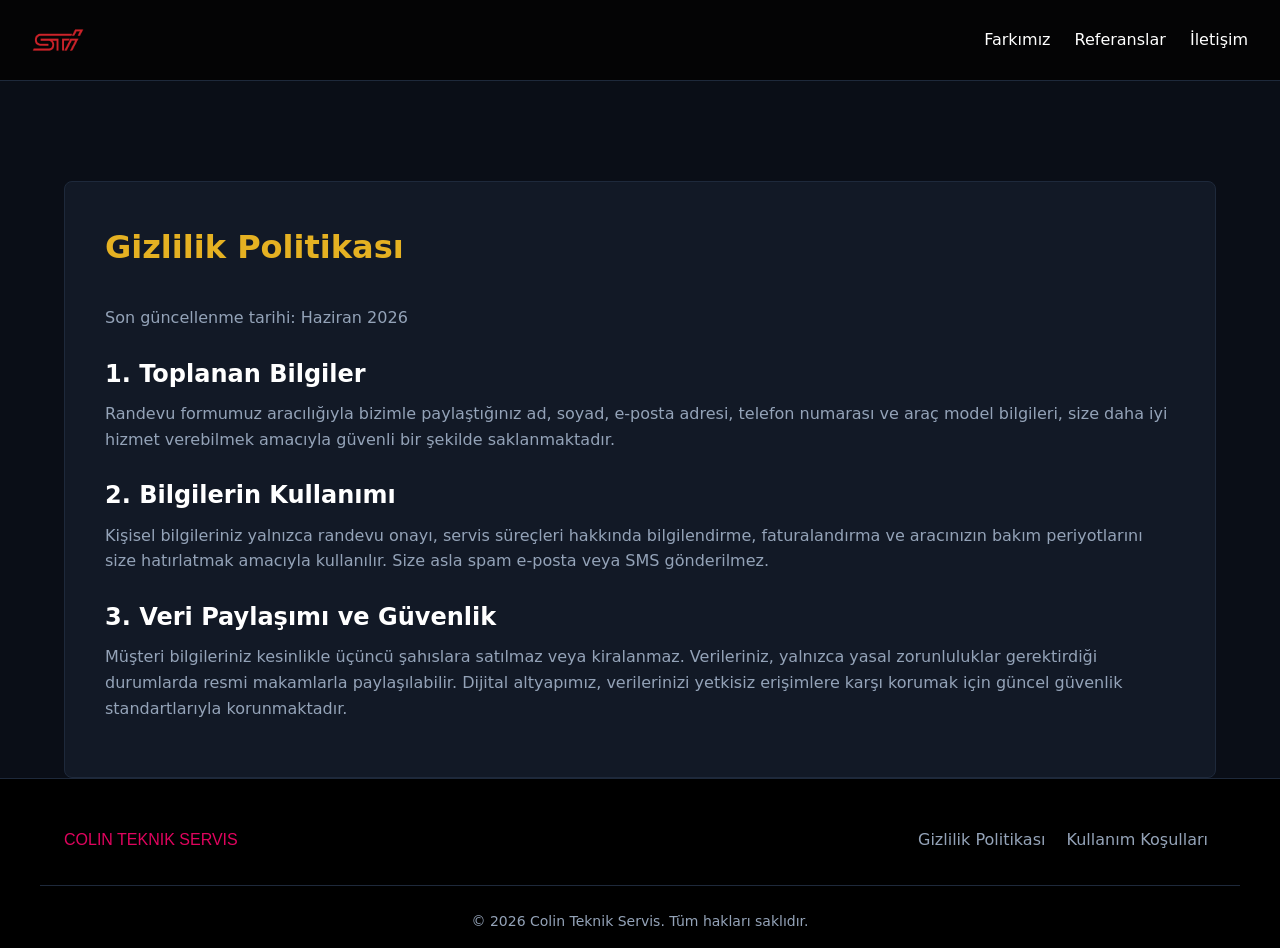
<file: gizlilik-politikasi.html>
<!DOCTYPE html>
<html lang="tr">
<head>
    <meta charset="UTF-8">
    <meta name="viewport" content="width=device-width, initial-scale=1.0">
    <title>Gizlilik Politikası - Colin Teknik Servis</title>
    <link rel="stylesheet" href="style.css"> 
</head>
<body>
    <!-- HEADER -->
    <header class="header" role="banner">
        <nav class="nav" aria-label="Ana Menü">
            <a href="index.html" class="logo" aria-label="Ana Sayfa">
                <img src="images/sti-logo.webp" alt="Colin Teknik Servis Logosu">
            </a>
            <ul class="nav-menu">
                <li><a href="index.html#hizmetler">Farkımız</a></li>
                <li><a href="index.html#sonuclar">Referanslar</a></li>
                <li><a href="index.html#iletisim">İletişim</a></li>
            </ul>
        </nav>
    </header>

    <!-- GİZLİLİK POLİTİKASI İÇERİĞİ -->
    <main id="main-content" style="padding-top: 100px; min-height: 70vh;">
        <div class="container">
            <div class="card-form"> 
                <h1 style="margin-bottom: 2rem; color: var(--accent-gold);">Gizlilik Politikası</h1>
                <p style="color: var(--text-secondary); margin-bottom: 1rem;">
                    Son güncellenme tarihi: Haziran 2026
                </p>
                
                <h3 style="margin: 1.5rem 0 0.5rem;">1. Toplanan Bilgiler</h3>
                <p style="color: var(--text-secondary); margin-bottom: 1rem;">
                    Randevu formumuz aracılığıyla bizimle paylaştığınız ad, soyad, e-posta adresi, telefon numarası ve araç model bilgileri, size daha iyi hizmet verebilmek amacıyla güvenli bir şekilde saklanmaktadır.
                </p>
                
                <h3 style="margin: 1.5rem 0 0.5rem;">2. Bilgilerin Kullanımı</h3>
                <p style="color: var(--text-secondary); margin-bottom: 1rem;">
                    Kişisel bilgileriniz yalnızca randevu onayı, servis süreçleri hakkında bilgilendirme, faturalandırma ve aracınızın bakım periyotlarını size hatırlatmak amacıyla kullanılır. Size asla spam e-posta veya SMS gönderilmez.
                </p>

                <h3 style="margin: 1.5rem 0 0.5rem;">3. Veri Paylaşımı ve Güvenlik</h3>
                <p style="color: var(--text-secondary); margin-bottom: 1rem;">
                    Müşteri bilgileriniz kesinlikle üçüncü şahıslara satılmaz veya kiralanmaz. Verileriniz, yalnızca yasal zorunluluklar gerektirdiği durumlarda resmi makamlarla paylaşılabilir. Dijital altyapımız, verilerinizi yetkisiz erişimlere karşı korumak için güncel güvenlik standartlarıyla korunmaktadır.
                </p>
            </div>
        </div>
    </main>

    <!-- FOOTER -->
    <footer class="footer" role="contentinfo">
        <div class="container footer-content">
            <div class="footer-logo">COLIN TEKNIK SERVIS</div>
            <div class="footer-links">
                <!-- LİNKLER GÜNCELLENDİ -->
                <a href="gizlilik-politikasi.html">Gizlilik Politikası</a>
                <a href="kullanim-kosullari.html">Kullanım Koşulları</a>
            </div>
        </div>
        <div class="container footer-bottom">
            <p>&copy; 2026 Colin Teknik Servis. Tüm hakları saklıdır.</p>
        </div>
    </footer>
</body>
</html>
</file>
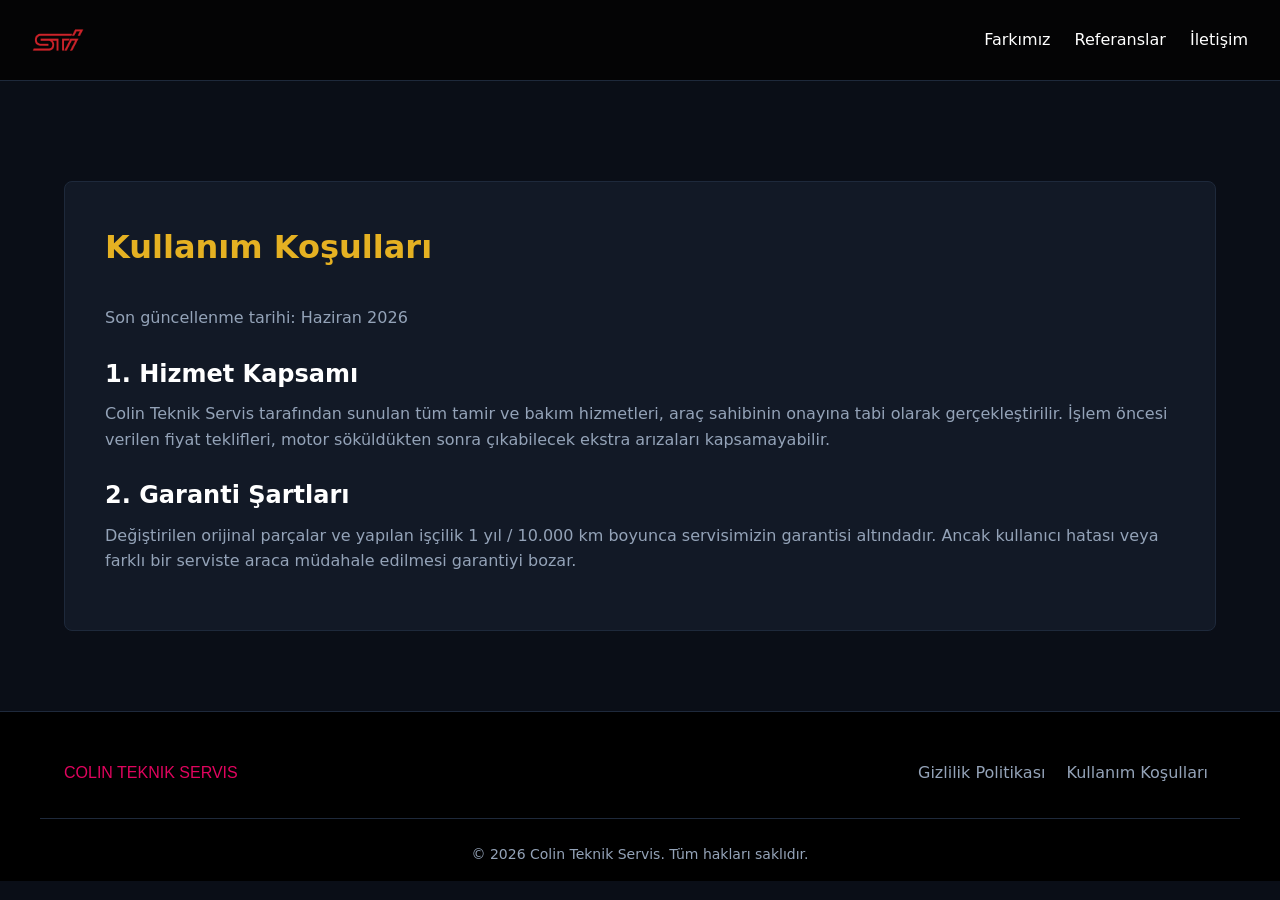
<file: kullanim-kosullari.html>
<!DOCTYPE html>
<html lang="tr">
<head>
    <meta charset="UTF-8">
    <meta name="viewport" content="width=device-width, initial-scale=1.0">
    <title>Kullanım Koşulları - Colin Teknik Servis</title>
    <!-- Aynı CSS dosyasını çekiyoruz ki tasarım aynı kalsın -->
    <link rel="stylesheet" href="style.css"> 
</head>
<body>
    <script src="script.js"></script> <!-- Ana sayfadaki script dosyasını da ekleyelim, eğer burada da kullanacaksak -->
    <!-- HEADER ANA SAYFAYLA AYNI (Kopyala Yapıştır) -->
    <header class="header" role="banner">
        <nav class="nav" aria-label="Ana Menü">
            <a href="index.html" class="logo" aria-label="Ana Sayfa">
                <img src="images/sti-logo.webp" alt="Colin Teknik Servis Logosu">
            </a>
            <ul class="nav-menu">
                <li><a href="index.html#hizmetler">Farkımız</a></li>
                <li><a href="index.html#sonuclar">Referanslar</a></li>
                <li><a href="index.html#iletisim">İletişim</a></li>
            </ul>
        </nav>
    </header>

    <!-- BURASI YENİ SAYFANIN İÇERİĞİ -->
    <main id="main-content" style="padding-top: 100px; min-height: 70vh;">
        <div class="container">
            <div class="card-form"> <!-- Tasarım uyumlu olsun diye form kartı stilini kullandık -->
                <h1 style="margin-bottom: 2rem; color: var(--accent-gold);">Kullanım Koşulları</h1>
                <p style="color: var(--text-secondary); margin-bottom: 1rem;">
                    Son güncellenme tarihi: Haziran 2026
                </p>
                <h3 style="margin: 1.5rem 0 0.5rem;">1. Hizmet Kapsamı</h3>
                <p style="color: var(--text-secondary); margin-bottom: 1rem;">
                    Colin Teknik Servis tarafından sunulan tüm tamir ve bakım hizmetleri, araç sahibinin onayına tabi olarak gerçekleştirilir. İşlem öncesi verilen fiyat teklifleri, motor söküldükten sonra çıkabilecek ekstra arızaları kapsamayabilir.
                </p>
                <h3 style="margin: 1.5rem 0 0.5rem;">2. Garanti Şartları</h3>
                <p style="color: var(--text-secondary); margin-bottom: 1rem;">
                    Değiştirilen orijinal parçalar ve yapılan işçilik 1 yıl / 10.000 km boyunca servisimizin garantisi altındadır. Ancak kullanıcı hatası veya farklı bir serviste araca müdahale edilmesi garantiyi bozar.
                </p>
                <!-- İstersen daha fazla madde ekleyebilirsin -->
            </div>
        </div>
    </main>

    <!-- FOOTER ANA SAYFAYLA AYNI (Kopyala Yapıştır) -->
    <footer class="footer" role="contentinfo">
        <div class="container footer-content">
            <div class="footer-logo">COLIN TEKNIK SERVIS</div>
            <div class="footer-links">
                <a href="#">Gizlilik Politikası</a>
                <a href="kullanim-kosullari.html">Kullanım Koşulları</a>
            </div>
        </div>
        <div class="container footer-bottom">
            <p>&copy; 2026 Colin Teknik Servis. Tüm hakları saklıdır.</p>
        </div>
    </footer>
</body>
</html>
</file>
<file: style.css>
/* --- TEMA DEĞİŞKENLERİ (Asfalt & Yarış Kırmızısı) --- */
:root {
    /* --- Arka Plan ve Yüzeyler --- */
    --bg-dark: #0a0e17; /* Gece Asfaltı: Çok koyu lacivert-siyah */
    --surface-dark: #121926; /* Kartlar için mat koyu gece mavisi */
    --surface-border: #1e293b; /* İnce metalik çizgiler */
    
    /* --- Vurgu Renkleri (Eski --accent-green yerine) --- */
    --accent-blue: #003df5; /* WR Blue: İkonik Subaru Ralli Mavisi */
    --accent-blue-hover: #002ec2; /* Daha koyu ralli mavisi */
    
    /* --- Ekstra Subaru Detay Renkleri (İsteğe bağlı kullanım için) --- */
    --accent-gold: #e5b122; /* Subaru Gold: Efsanevi jant ve logo sarısı */
    --accent-sti: #e0045e; /* STI Cherry Blossom: Orijinal STI pembesi/kırmızısı */
    
    /* --- Metin ve Durum Renkleri --- */
    --text-primary: #ffffff; /* Net beyaz yazılar */
    --text-secondary: #94a3b8; /* Açık metalik gri alt metinler */
    --error-red: #e0045e; /* Hata rengi olarak STI Kırmızısı kullanıldı */

    /* --- Temel Ayarlar --- */
    --transition: all 0.3s ease;
    --border-radius: 8px;
    --font-main: 'Inter', system-ui, -apple-system, sans-serif;
}

/* --- RESET & TABAN AYARLARI --- */
*, *::before, *::after {
    box-sizing: border-box;
    margin: 0;
    padding: 0;
}

html {
    scroll-behavior: smooth; /* Çapa linkleri için yumuşak kaydırma */
}

body {
    font-family: var(--font-main);
    background-color: var(--bg-dark);
    color: var(--text-primary);
    line-height: 1.6;
    overflow-x: hidden;
}

img {
    max-width: 100%;
    height: auto;
    display: block;
}

a {
    color: inherit;
    text-decoration: none;
}

ul {
    list-style: none;
}

.sr-only {
    position: absolute;
    width: 1px;
    height: 1px;
    padding: 0;
    margin: -1px;
    overflow: hidden;
    clip: rect(0, 0, 0, 0);
    border: 0;
}

/* --- LAYOUT UTILITIES --- */
.container {
    width: 100%;
    max-width: 1200px;
    margin: 0 auto;
    padding: 0 1.5rem;
}

section {
    padding: 5rem 0;
}

.bg-surface {
    background-color: var(--surface-dark);
}

.section-header {
    text-align: center;
    margin-bottom: 3rem;
}

.section-header h2 {
    font-size: 2rem;
    margin-bottom: 1rem;
}

.section-header p {
    color: var(--text-secondary);
    max-width: 600px;
    margin: 0 auto;
}

/* --- BUTONLAR --- */
.btn {
    display: inline-flex;
    align-items: center;
    justify-content: center;
    padding: 0.75rem 1.5rem;
    font-weight: 600;
    border-radius: var(--border-radius);
    cursor: pointer;
    transition: var(--transition);
    border: none;
    font-family: inherit;
}

.btn-primary {
    background-color: var(--accent-blue);
    color: var(--bg-dark);
}

.btn-primary:hover {
    background-color: var(--accent-gold);
    transform: translateY(-2px);
    box-shadow: 0 4px 15px rgba(235, 4, 4, 0.2);
}

.btn-large {
    padding: 1rem 2rem;
    font-size: 1.125rem;
}

.btn-block {
    width: 100%;
}

/* --- 1. NAVIGATION BAR --- */
/* --- 1. NAVIGATION BAR --- */
.header {
    position: sticky;
    top: 0;
    background-color: rgba(5, 5, 5, 0.95);
    backdrop-filter: blur(10px);
    border-bottom: 1px solid var(--surface-border);
    z-index: 1000;
    width: 100%;
}

.nav {
    display: flex;
    justify-content: space-between;
    align-items: center;
    min-height: 80px;
    width: 100%;
    max-width: 100%; /* 1200px kısıtlamasını ezer */
    padding: 0 2rem; /* Sola tam yapışmasın, azıcık nefes alsın dersen 2rem. Ekrana sıfır olsun dersen 0 yapabilirsin. */
}

/* Metin Tabanlı Tipografik Logo */
.logo {
    display: flex;
    align-items: center;
    text-decoration: none;
    margin-right: auto; /* Logoyu sola yaslar */
    transition: var(--transition);
}
.logo img {
    height: 68px; /* Telefonlar için ideal yükseklik (Kocaman olmasını engeller) */
    width: auto;  /* Logonun en-boy oranını korur, basıklaştırmaz */
    max-width: 160px; /* Küçük ekranlı telefonlarda menü butonuna çarpmasın diye maksimum genişlik */
    object-fit: contain;
    display: block;
    transition: var(--transition);
}
/* Görsel logo için hover efekti (Metin rengi değişemeyeceği için hafif opaklık verdik) */
.logo:hover img {
    opacity: 0.85;
    transform: scale(1.02);
}
.logo-bar-wrapper {
    overflow: hidden;
    width: 100%;
    position: relative;
    padding: 20px 0;
}
.logo:hover {
    color: var(--accent-gold);
}
.logo-bar {
    display: flex;
    width: max-content;
    /* 20 saniyelik sürekli ve doğrusal bir döngü */
    animation: scrollRight 10s linear infinite;
}
.logo-track {
    display: flex;
    align-items: center;
    gap: 40px; 
    padding-right: 40px;
}

/* Logo boyutlandırma ayarları */
.trust-logo-img {
    max-height: 40px; /* Logoların dikeyde çok büyümesini engeller */
    width: auto; /* Genişliği orijinal oranında korur */
    object-fit: contain;
    filter: grayscale(100%) opacity(0.6);
    transition: var(--transition);
}
.nav-menu {
    display: none; /* Mobilde gizli, JS ile açılacak */
    flex-direction: column;
    position: absolute;
    top: 100%;
    left: 0;
    width: 100%;
    background-color: var(--surface-dark);
    padding: 1.5rem;
    gap: 1.5rem;
    border-bottom: 1px solid var(--surface-border);
}

.nav-menu.active {
    display: flex;
}

.nav-menu a {
    font-weight: 500;
    transition: var(--transition);
}

.nav-menu a:not(.btn):hover {
    color: var(--accent-gold);
}

/* Mobil Hamburger Butonu */
.mobile-toggle {
    display: block;
    background: transparent;
    border: none;
    cursor: pointer;
    padding: 0.5rem;
}

.hamburger, .hamburger::before, .hamburger::after {
    display: block;
    width: 24px;
    height: 2px;
    background-color: var(--text-primary);
    transition: var(--transition);
}

.hamburger::before, .hamburger::after {
    content: '';
    position: absolute;
}

.hamburger::before { transform: translateY(-8px); }
.hamburger::after { transform: translateY(8px); }

/* --- 2. HERO SECTION --- */
.hero {
    padding-top: 4rem;
}

.hero-grid {
    display: grid;
    grid-template-columns: 1fr;
    gap: 3rem;
    align-items: center;
}

.hero-content h1 {
    font-size: 2.5rem;
    line-height: 1.1;
    margin-bottom: 1.5rem;
}

.hero-content h2 {
    font-size: 1.125rem;
    color: var(--text-secondary);
    font-weight: 400;
    margin-bottom: 2rem;
}

.micro-copy {
    margin-top: 1rem;
    font-size: 0.875rem;
    color: var(--text-secondary);
}

/* Hero Görseli Modernizasyonu */
.hero-image img {
    width: 100%;
    height: auto;
    border-radius: 12px; /* Köşeleri hafif yumuşatır */
    object-fit: cover;
    box-shadow: 0 10px 30px rgba(0, 0, 0, 0.5); /* Derinlik hissi veren siyah gölge */
    border: 1px solid var(--surface-border);
    transition: var(--transition);
}

.hero-image img:hover {
    transform: translateY(-5px); /* Hafif yukarı kalkma efekti */
    border-color: var(--accent-gold);
    box-shadow: 0 10px 40px rgba(255, 215, 0, 0.15); /* Temaya uygun altın neon parlama */
}

/* --- 3. SOCIAL PROOF --- */
.social-proof {
    padding: 2rem 0;
    border-top: 1px solid var(--surface-border);
    border-bottom: 1px solid var(--surface-border);
    background-color: var(--bg-dark);
}

.social-proof-text {
    text-align: center;
    color: var(--text-secondary);
    font-size: 0.875rem;
    margin-bottom: 1rem;
}

.logo-bar {
    display: flex;
    justify-content: center;
    flex-wrap: wrap;
    gap: 2rem;
    opacity: 0.5;
}

.trust-logo {
    font-weight: bold;
    font-size: 1.25rem;
}

/* Logoları düzgün boyutlandır ve hizala */
.trust-logo-img {
    max-height: 80px; /* Logoların yüksekliğini sabitler */
    width: 20rem; /* Genişliği orantılı bırakır */
    object-fit: contain; /* Görselin kesilmesini engeller */
    filter: grayscale(100%) opacity(0.7); /* Kurumsal ve şık durması için gri ve hafif transparan yapar */
    transition: var(--transition);
}

.trust-logo-img:hover {
    filter: grayscale(0%) opacity(1); /* Üzerine gelince orijinal rengi ve parlaklığı gelir */
}
/* --- 4 & 6. GRIDS (CARDS & TESTIMONIALS) --- */
.cards-grid {
    display: grid;
    grid-template-columns: 1fr;
    gap: 2rem;
}

.card, .testimonial-card {
    background-color: var(--bg-dark); /* Surface içindeyse dark bg kontrast sağlar */
    padding: 2rem;
    border-radius: var(--border-radius);
    border: 1px solid var(--surface-border);
    transition: var(--transition);
}

.card:hover {
    border-color: var(--accent-gold);
}

.card-icon {
    width: 40px;
    height: 40px;
    background-color: rgba(0, 61, 245, 0.1);
    color: var(--text-primary);
    display: flex;
    align-items: center;
    justify-content: center;
    border-radius: 50%;
    font-weight: bold;
    font-size: 1.25rem;
    margin-bottom: 1.5rem;
}

.card h3 { margin-bottom: 1rem; }
.card p { color: var(--text-secondary); margin-bottom: 0.5rem; }
.solution-text { color: var(--accent-gold) !important; margin-top: 1rem; }

/* Testimonials Spesiifik */
.stars { color: var(--accent-blue); margin-bottom: 1rem; letter-spacing: 2px; }
.quote { font-style: italic; color: var(--text-primary); margin-bottom: 1.5rem; }
/* --- TESTIMONIAL & AVATAR HİZALAMA --- */

.client-info {
    display: flex;
    align-items: center; /* Avatar ve metni dikeyde tam ortalar */
    gap: 1rem; /* Fotoğraf ile isim arasına şık bir boşluk bırakır */
    margin-top: 1.5rem;
}

.avatar {
    width: 50px;
    height: 50px;
    border-radius: 50%;
    object-fit: cover;
    flex-shrink: 0; /* Ekran küçülse bile fotoğrafın ezilmesini engeller */
}

/* İsim ve unvanı alt alta dizen kapsayıcı */
.client-info div {
    display: flex;
    flex-direction: column;
    justify-content: center;
}

.client-info strong {
    font-size: 0.95rem;
    color: var(--text-primary);
    line-height: 1.2;
}

.client-info span {
    font-size: 0.85rem;
    color: var(--text-secondary);
    margin-top: 0.2rem;
}

/* --- 5. PORTFOLIO GALLERY --- */
.gallery-grid {
    display: grid;
    grid-template-columns: 1fr;
    gap: 1.5rem;
}

.gallery-item {
    position: relative;
    border-radius: var(--border-radius);
    overflow: hidden;
}

.gallery-item img {
    width: 100%;
    transition: var(--transition)
}

.gallery-overlay {
    position: absolute;
    inset: 0;
    background: linear-gradient(to top, rgba(0,0,0,0.9), transparent);
    display: flex;
    align-items: flex-end;
    padding: 1.5rem;
    opacity: 0;
    transition: var(--transition);
}

.gallery-item:hover img {
    transform: scale(1.05);
}

.gallery-item:hover .gallery-overlay {
    opacity: 1;
}

.gallery-overlay span {
    color: var(--accent-gold);
    font-weight: 600;
}

/* --- 7. LEAD CAPTURE (FAQ + FORM) --- */
.contact-grid {
    display: grid;
    grid-template-columns: 1fr;
    gap: 4rem;
}

/* Accordion */
.accordion-item {
    border-bottom: 1px solid var(--surface-border);
}

.accordion-header {
    width: 100%;
    text-align: left;
    padding: 1.5rem 0;
    background: none;
    border: none;
    color: var(--text-primary);
    font-weight: 600;
    font-size: 1rem;
    cursor: pointer;
    display: flex;
    justify-content: space-between;
    align-items: center;
}

.accordion-header::after {
    content: '+';
    color: var(--accent-blue);
    font-size: 1.5rem;
    transition: var(--transition);
}

.accordion-header[aria-expanded="true"]::after {
    content: '-';
    transform: rotate(180deg);
}

.accordion-content {
    max-height: 0;
    overflow: hidden;
    transition: max-height 0.3s ease-out;
}

.accordion-content p {
    padding-bottom: 1.5rem;
    color: var(--text-secondary);
}

/* Form */
.card-form {
    background-color: var(--surface-dark);
    padding: 2.5rem;
    border-radius: var(--border-radius);
    border: 1px solid var(--surface-border);
}

.card-form h3 {
    margin-bottom: 2rem;
    font-size: 1.5rem;
}

.form-group {
    margin-bottom: 1.5rem;
}

.form-group label {
    display: block;
    margin-bottom: 0.5rem;
    font-size: 0.875rem;
    color: var(--text-secondary);
}

.form-group input {
    width: 100%;
    padding: 0.75rem 1rem;
    background-color: var(--bg-dark);
    border: 1px solid var(--surface-border);
    border-radius: 4px;
    color: var(--text-primary);
    font-family: inherit;
    transition: var(--transition);
}

.form-group input:focus {
    outline: none;
    border-color: var(--accent-blue);
}

.form-group input[aria-invalid="true"] {
    border-color: var(--error-red);
}

.error-message {
    display: none;
    color: var(--error-red);
    font-size: 0.8rem;
    margin-top: 0.25rem;
}

.error-message.show {
    display: block;
}

.form-note {
    text-align: center;
    font-size: 0.8rem;
    color: var(--text-secondary);
    margin-top: 1rem;
}

/* --- 8. FOOTER --- */
.footer {
    background-color: #000;
    border-top: 1px solid var(--surface-border);
    padding: 3rem 0 1rem;
}

.footer-content {
    display: flex;
    flex-direction: column;
    gap: 2rem;
    text-align: center;
    margin-bottom: 2rem;
}

.footer-links a, .footer-social a {
    color: var(--text-secondary);
    margin: 0 0.5rem;
}

.footer-links a:hover, .footer-social a:hover {
    color: var(--accent-gold);
}
.footer-logo {
    font-family: 'Roboto', sans-serif;
    font-size: 1rem;
    color: var(--accent-sti);
}

.footer-bottom {
    text-align: center;
    border-top: 1px solid var(--surface-border);
    padding-top: 1.5rem;
    color: var(--text-secondary);
    font-size: 0.875rem;
}
/* Portfolyo görsellerini yatay, geniş ve tam renkli yapar */
.gallery-item img {
    width: 100%;
    aspect-ratio: 16 / 9; /* Görselleri yatay dikdörtgen (video formatı) yapar */
    object-fit: cover; /* Görselin oranını bozmadan belirlenen alana sığdırır */
    transition: var(--transition);
}
/* Tam Ekran Navigasyon Barı */
/* --- MEDIA QUERIES (TABLET & DESKTOP) --- */
@media (min-width: 768px) {
    .nav-menu {
        display: flex !important; /* JS gizlemesini ezmek için */
        flex-direction: row;
        position: static;
        width: auto;
        background-color: transparent;
        padding: 0;
        border: none;
        align-items: center;
    }

    .mobile-toggle {
        display: none;
    }

    .hero-grid {
        grid-template-columns: 1.2fr 1fr; /* Sol taraf copy için daha geniş */
    }

    .hero-content h1 {
        font-size: 3.5rem;
    }

    .cards-grid, .gallery-grid {
        grid-template-columns: repeat(2, 1fr);
    }

    .contact-grid {
        grid-template-columns: 1fr 1fr;
    }

    .footer-content {
        flex-direction: row;
        justify-content: space-between;
        text-align: left;
    }
}
.whatsapp-float {
    position: fixed;
    bottom: 30px;
    right: 30px;
    width: 60px;
    height: 60px;
    background-color: #25d366;
    color: #fff;
    border-radius: 50%;
    display: flex;
    justify-content: center;
    align-items: center;
    box-shadow: 0 4px 15px rgba(37, 211, 102, 0.4);
    z-index: 9999;
    transition: var(--transition);
    animation: pulse-whatsapp 2s infinite;
}

.whatsapp-float:hover {
    background-color: #1ebe57;
    transform: translateY(-5px);
    box-shadow: 0 6px 20px rgba(0, 61, 245, 0.6);
    animation: none; /* Üzerine gelince animasyon dursun */
}

@keyframes pulse-whatsapp {
    0% { box-shadow: 0 0 0 0 rgba(37, 211, 102, 0.5); }
    70% { box-shadow: 0 0 0 15px rgba(37, 211, 102, 0); }
    100% { box-shadow: 0 0 0 0 rgba(37, 211, 102, 0); }
}
@media (min-width: 768px) {
    .cards-grid, .gallery-grid {
        grid-template-columns: repeat(3, 1fr);
    }
    .whatsapp-float {
        bottom: 20px;
        right: 20px;
        width: 50px;
        height: 50px;
    }
    .whatsapp-float svg {
        width: 26px;
        height: 26px;
    }
    .logo img {
        height: 52px; /* Bilgisayar ekranlarında logoyu daha görünür ve büyük yapar */
        max-width: 240px; /* Büyük ekran sınırlandırması */
    }
}
@keyframes scrollRight {
    0% {
        transform: translateX(-50%);
    }
    100% {
        transform: translateX(0);
    }
}
</file>
